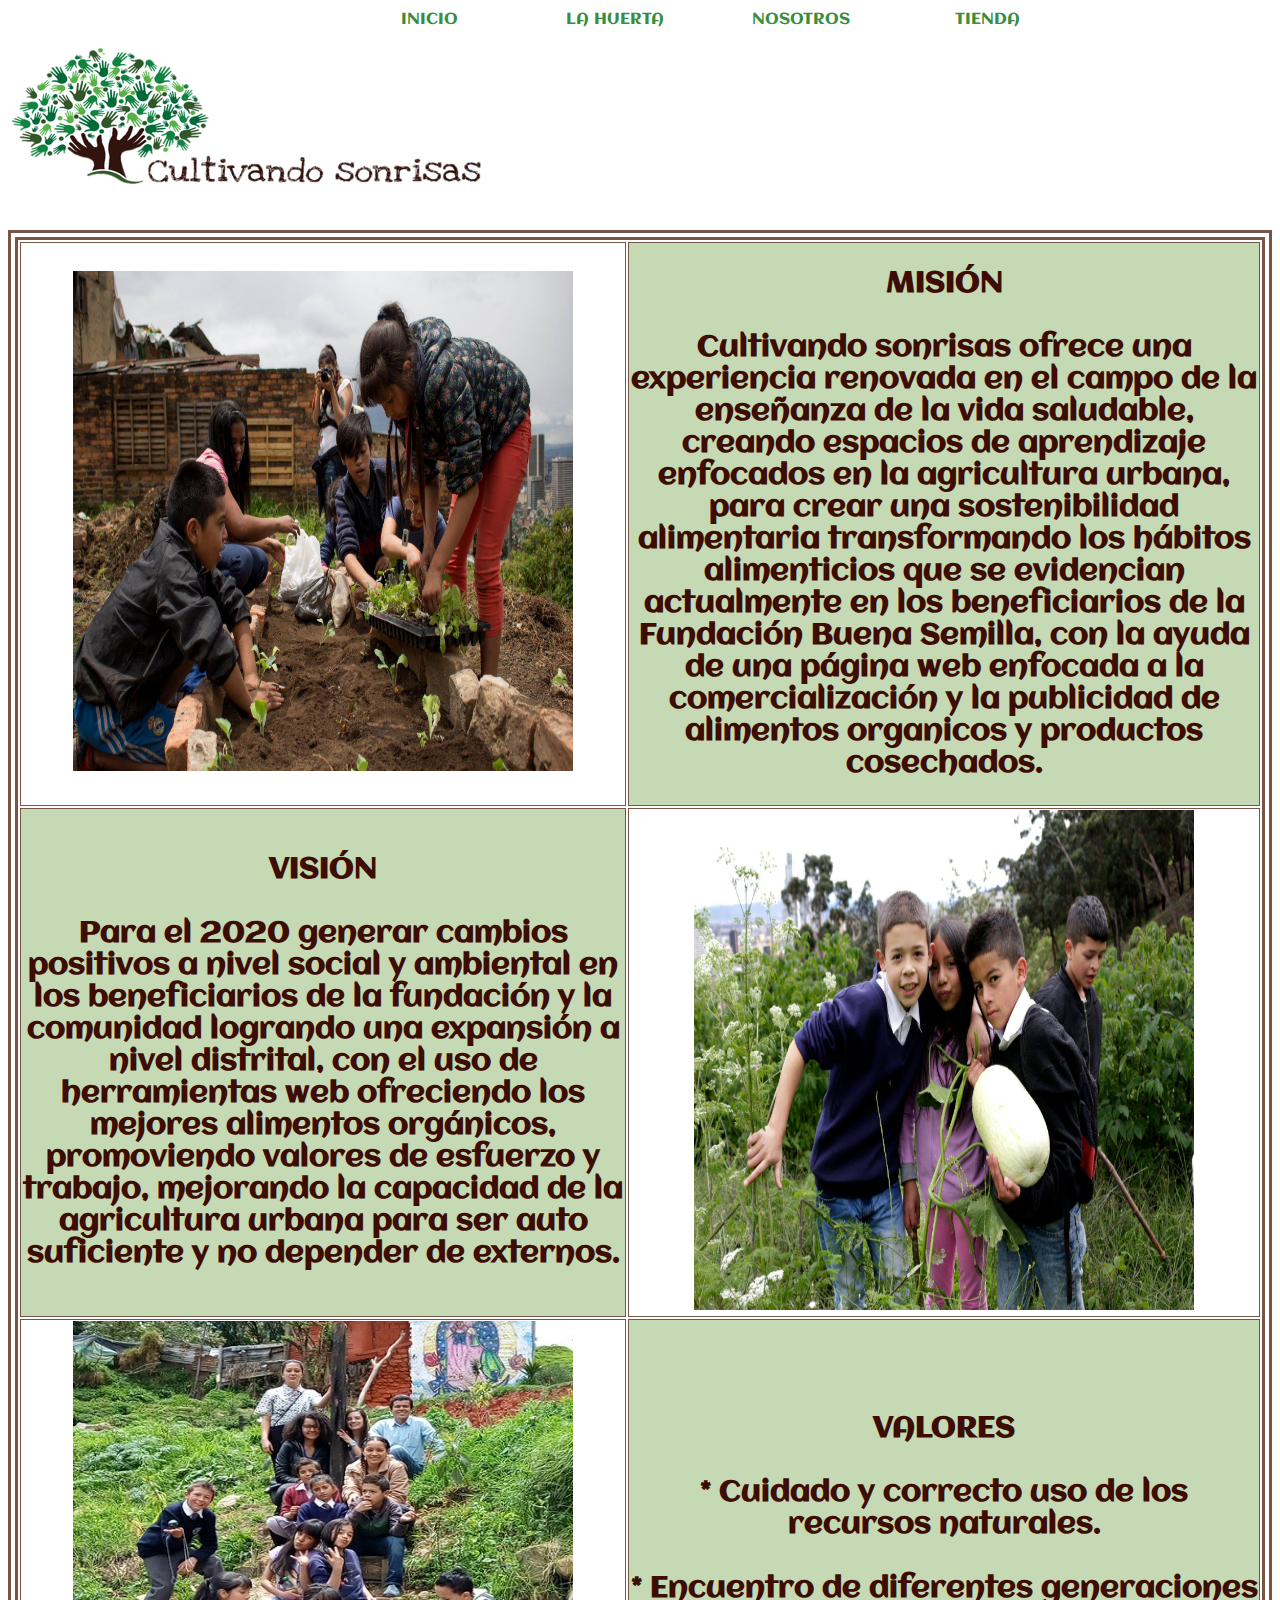
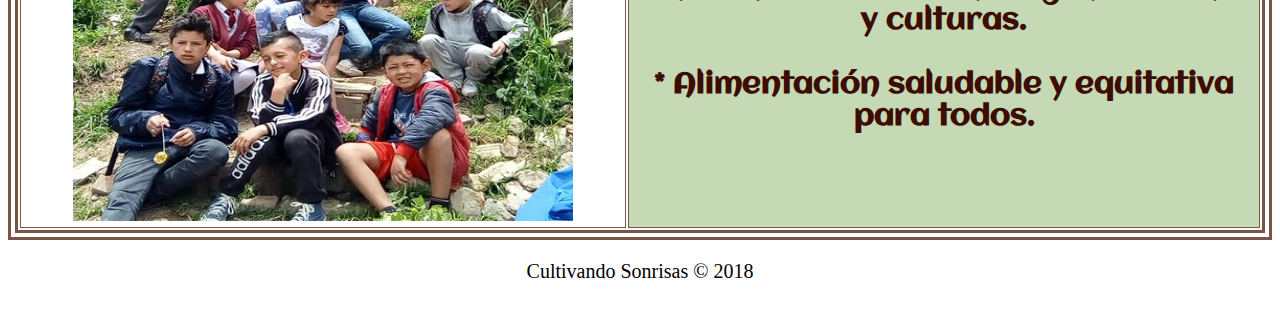
<file: nosotros/nosotros.html>
<!DOCTYPE html>
<html>
	<head>
		<meta charset="utf-8">
		<title>Nosotros</title>
		<link rel="stylesheet" type="text/css" href="css/nosotros.css">
		<link href="https://fonts.googleapis.com/css?family=Aclonica|Cookie|Lobster|Notable|Wendy+One" rel="stylesheet">
		<link href="https://fonts.googleapis.com/css?family=Wendy+One" rel="stylesheet">
	</head>
	<body>
		<div class="logo">
			<img src="imagenes/logo.PNG">
		</div>
		<div class="menu">
			<ul class="menuu">
				<ul>
					<li><a href="../index.html">INICIO</a></li>
					<li><a href="../huerta/huerta.html">LA HUERTA</a></li>
					<li><a href="../nosotros/nosotros.html">NOSOTROS</a></li>
					<li><a href="../tienda/tienda.html">TIENDA</a></li>
				</ul>		
		</div>
		
		<div>
			<table class="tablamyv" border="10" align="center" bordercolor="#795548">
				<tr>
					<th> <img src="imagenes/mision.jpg" width="500px" height="500px"> </th>
					<th bgcolor="#C6D9B5"> <big> <h2> MISIÓN
						<br>
						</br>Cultivando sonrisas ofrece una experiencia renovada en el campo de la enseñanza de la vida saludable, creando espacios de aprendizaje enfocados en la agricultura urbana, para crear una sostenibilidad alimentaria transformando los hábitos alimenticios que se evidencian actualmente en los beneficiarios de la Fundación Buena Semilla, con la ayuda de una página web enfocada a la comercialización y la publicidad de alimentos organicos y productos cosechados. </h2> </big> </th>
				</tr>
				<tr>
					<th bgcolor="#C6D9B5"> <big> <h2>  VISIÓN
						<br>
						</br>Para el 2020 generar cambios positivos  a nivel social y ambiental en los beneficiarios de la fundación y la comunidad logrando una expansión a nivel distrital, con el uso de herramientas web ofreciendo los mejores alimentos orgánicos, promoviendo valores de esfuerzo y trabajo, mejorando la capacidad de la agricultura urbana para ser auto suficiente y no depender de externos. </h2> </big> </th>
						<th> <img src="imagenes/vision.jpg" width="500px" height="500px"> </th>
				</tr>
				<tr>
					<th> <img src="imagenes/valores.jpg" width="500px" height="500px"> </th>
					<th bgcolor="#C6D9B5"> <big> <h2>VALORES
						<br>
						</br>* Cuidado y correcto uso de los recursos naturales.
						<br>
						</br>* Encuentro de diferentes generaciones y culturas.
						<br>
						</br>* Alimentación saludable y equitativa para todos. </h2> </big> </th>
				</tr>
			</table>	
		</div>
		<footer>
				<div class="contenedor">
					<p class="copy">Cultivando Sonrisas &copy; 2018</p>
				</div>
		</footer>			

	</body>
</html>
</file>
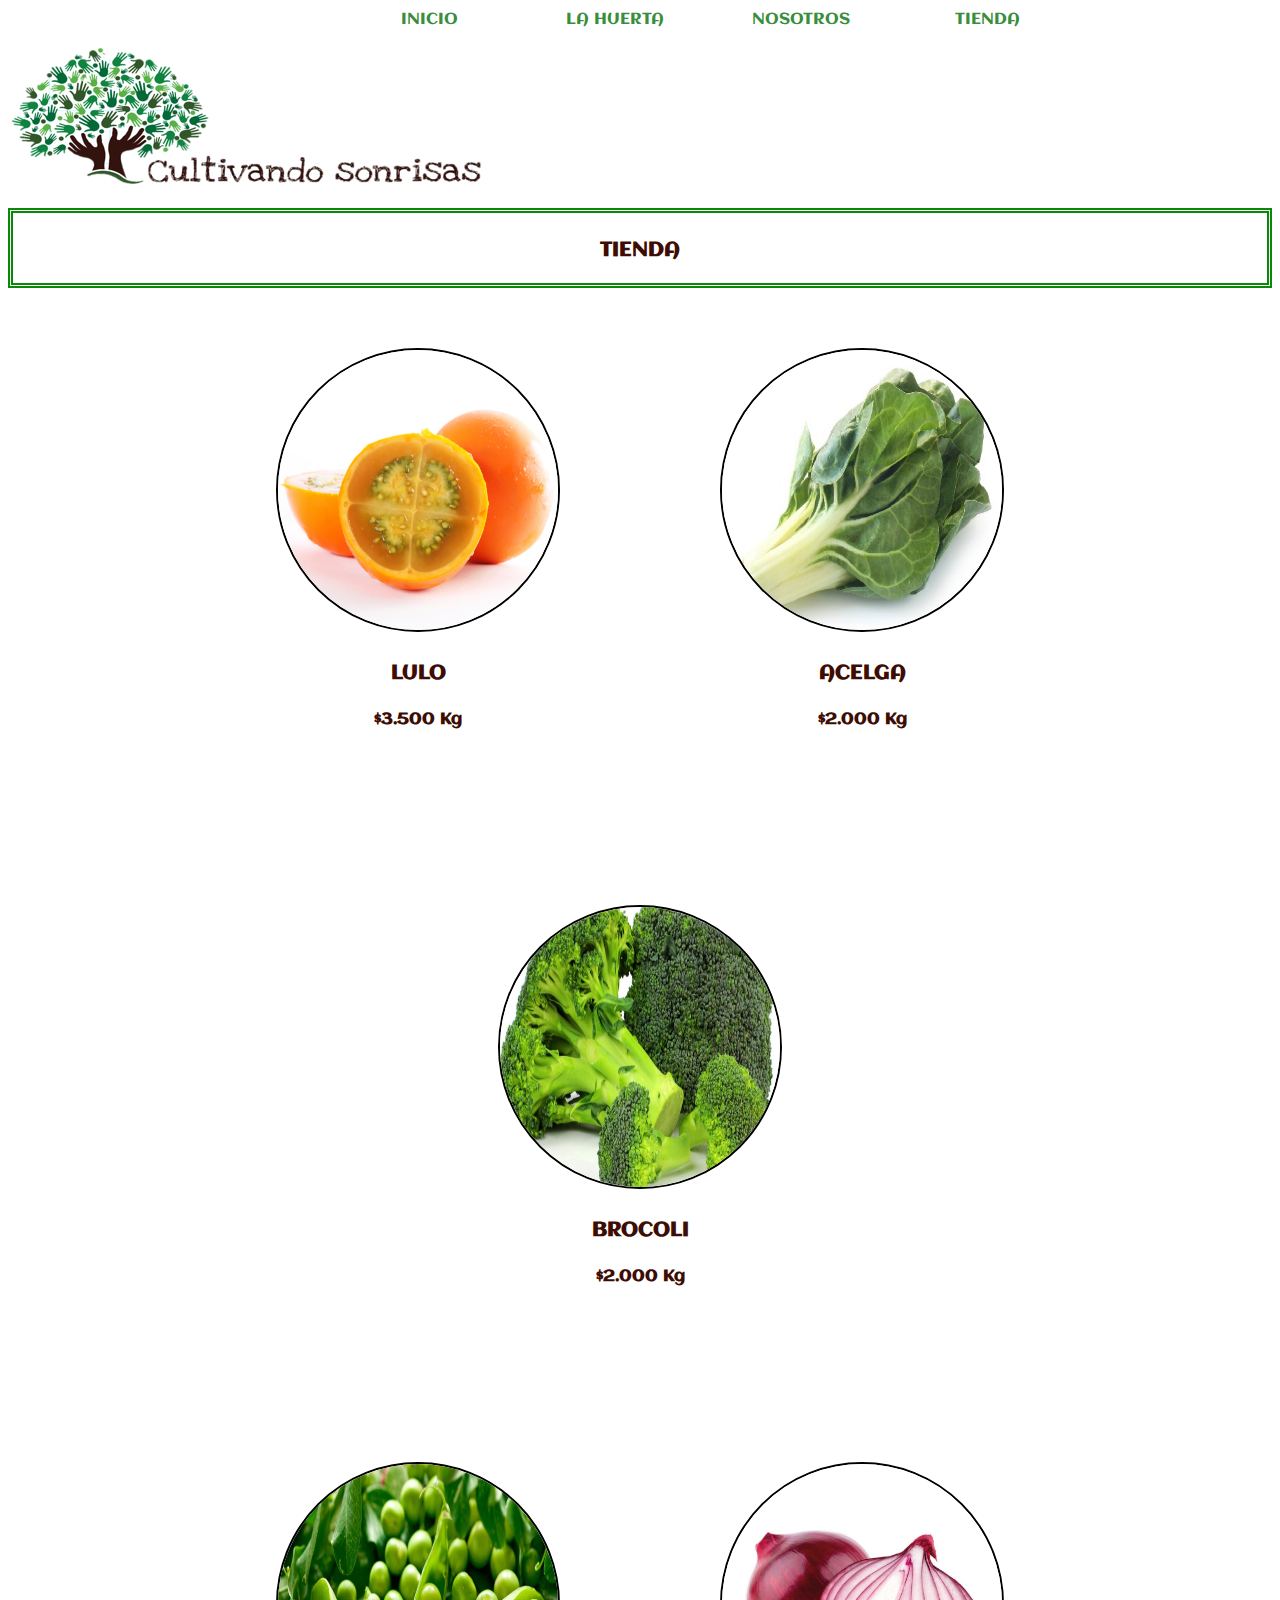
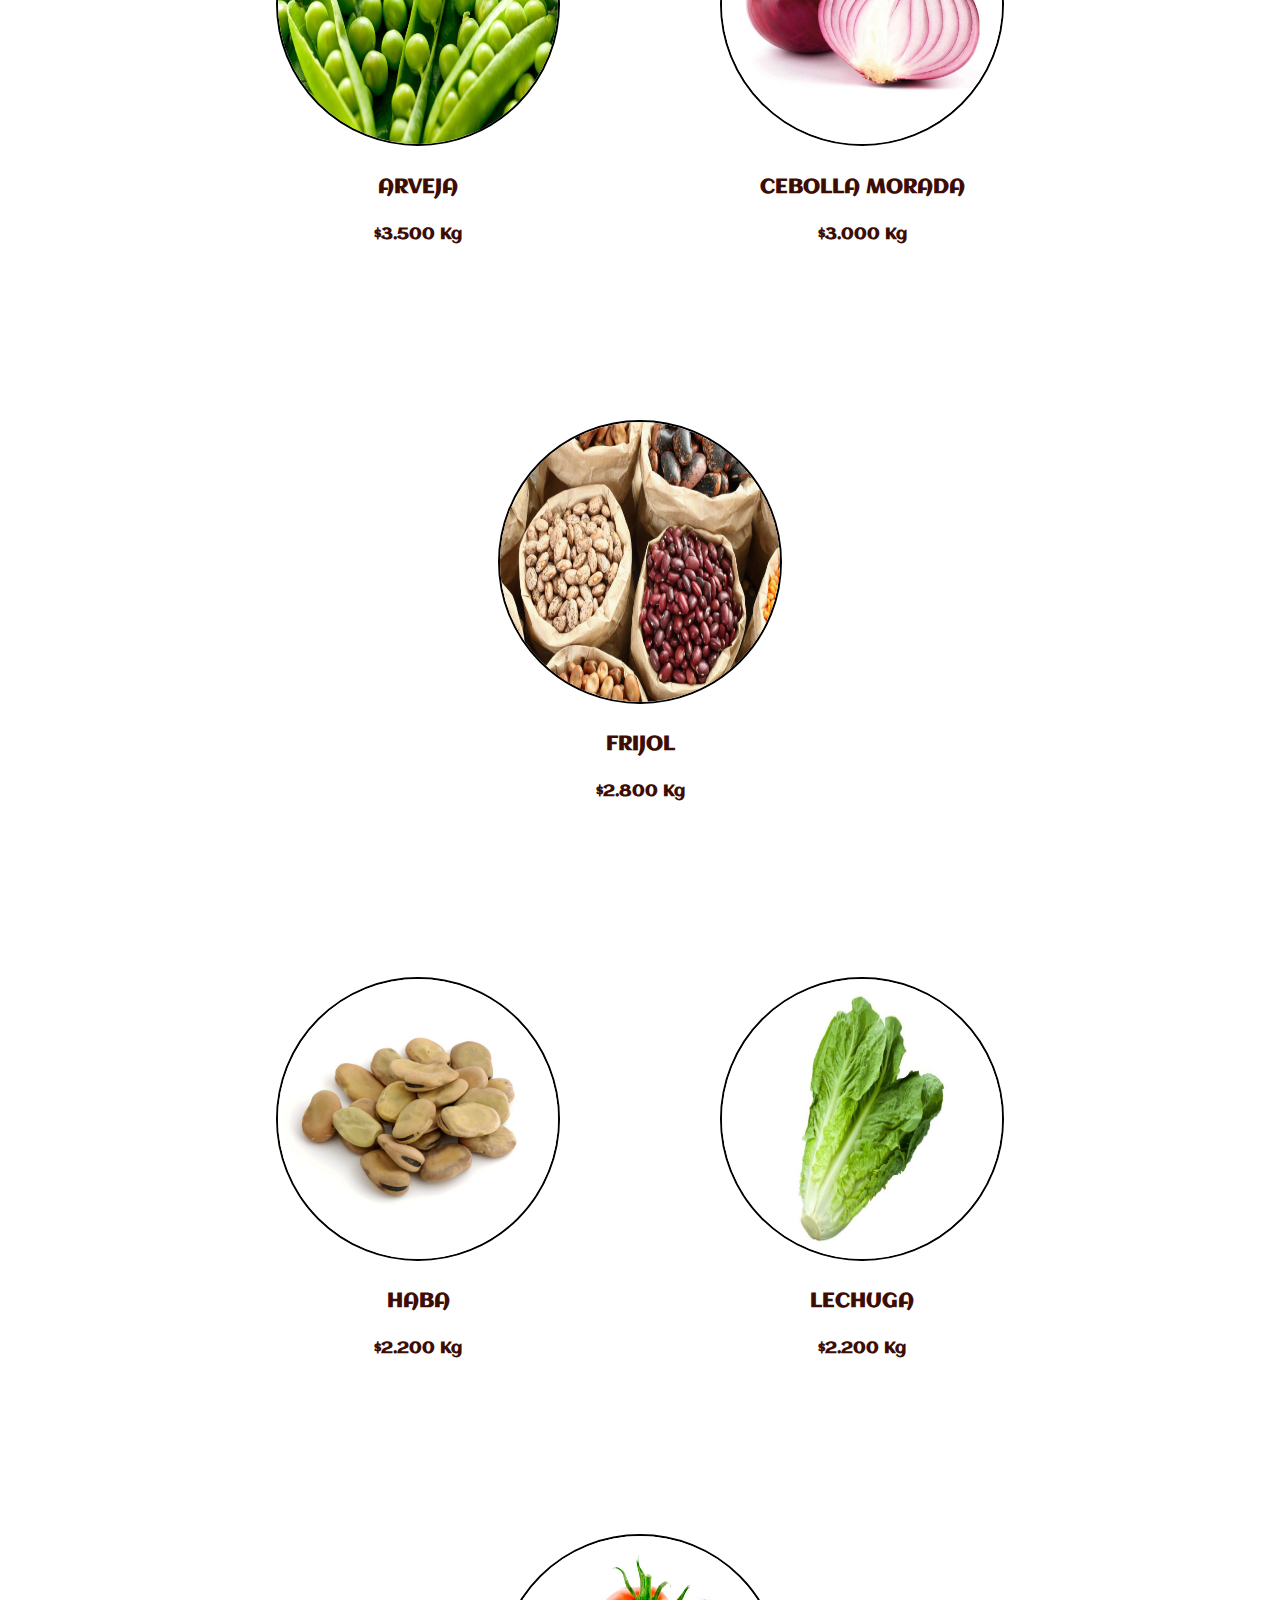
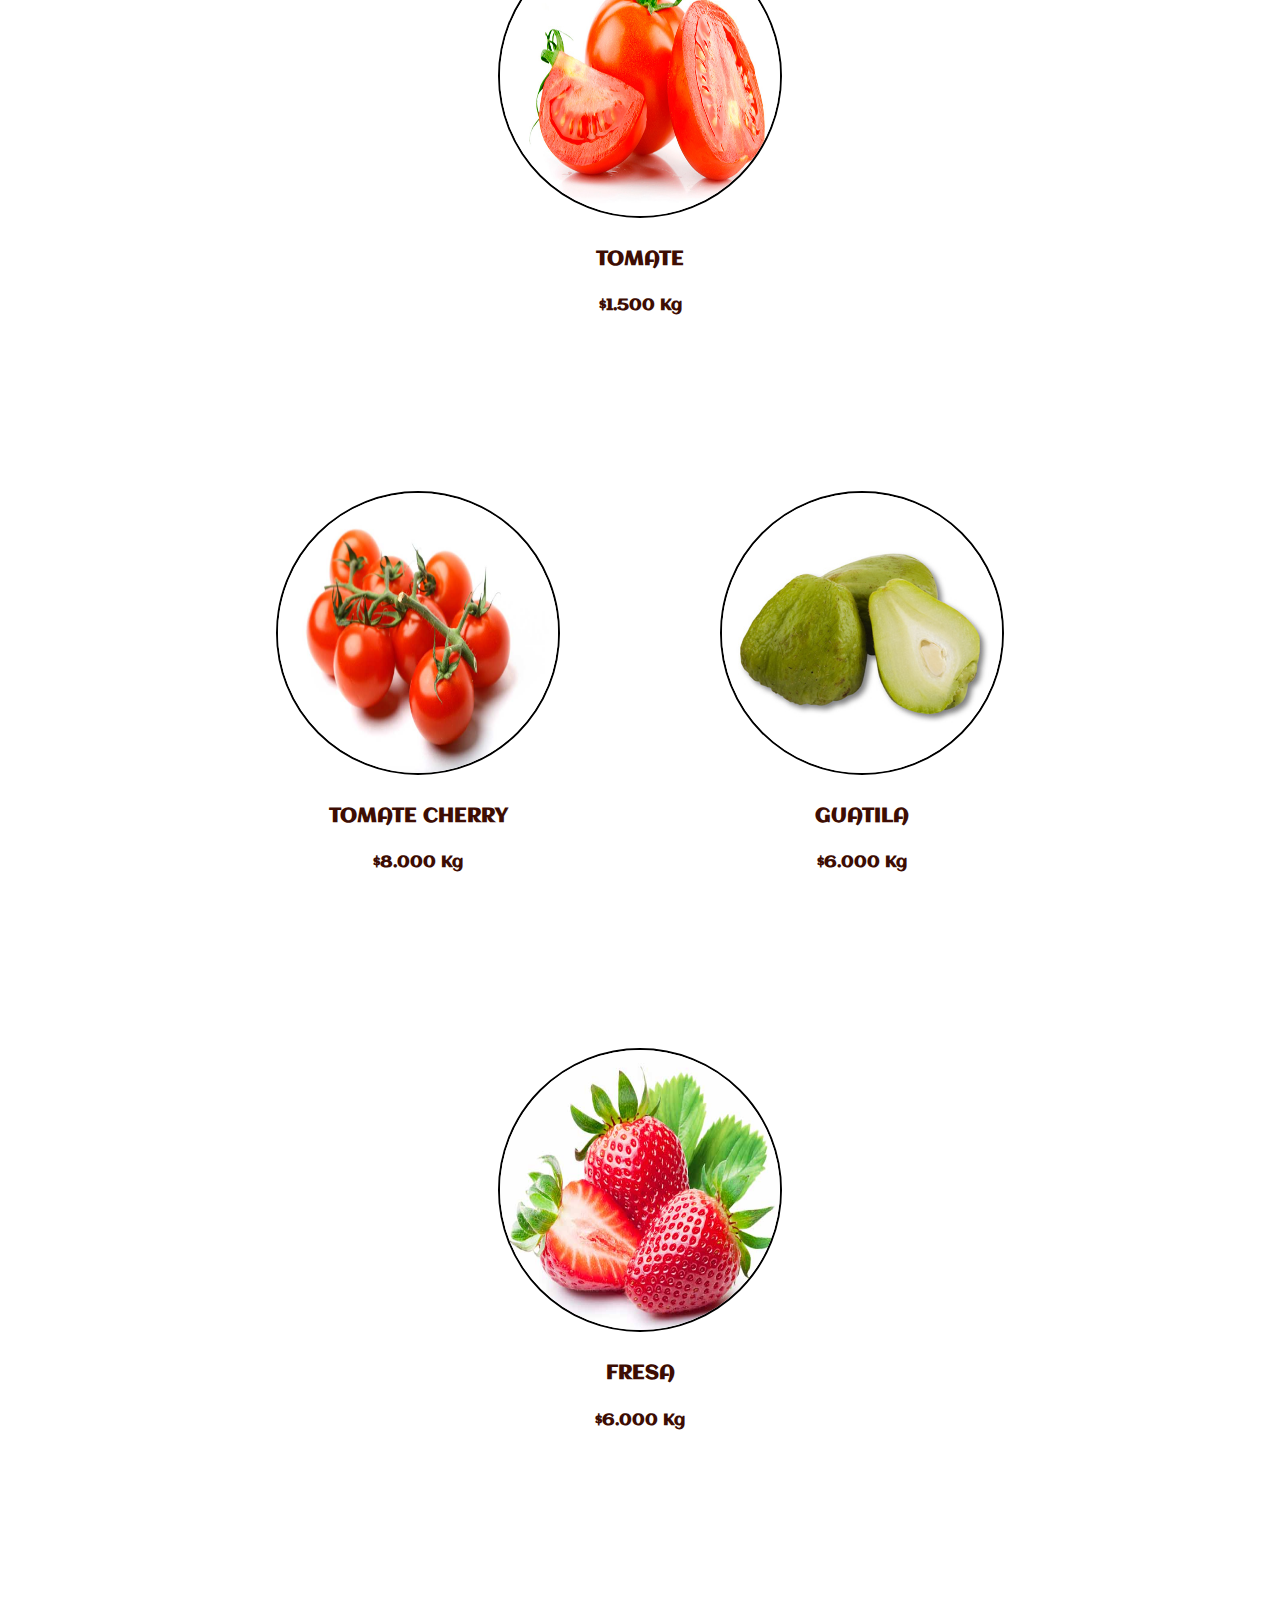
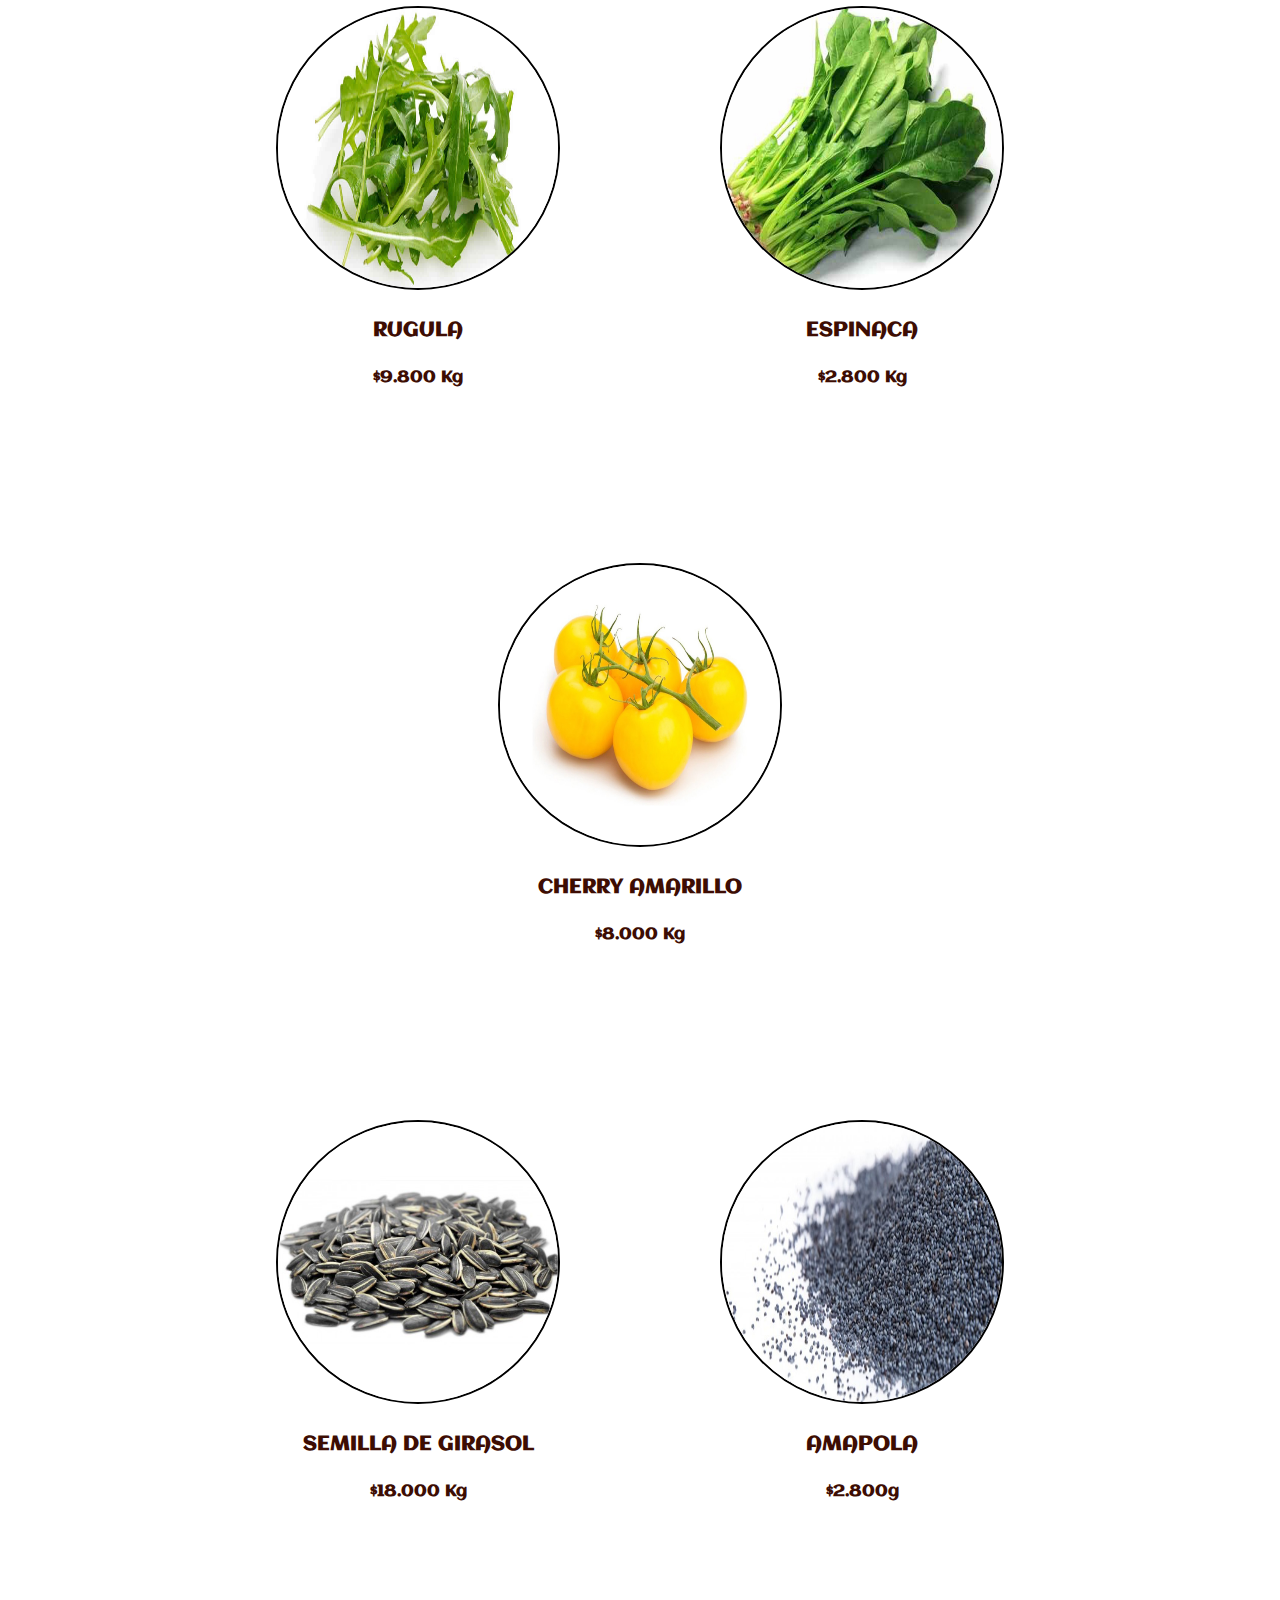
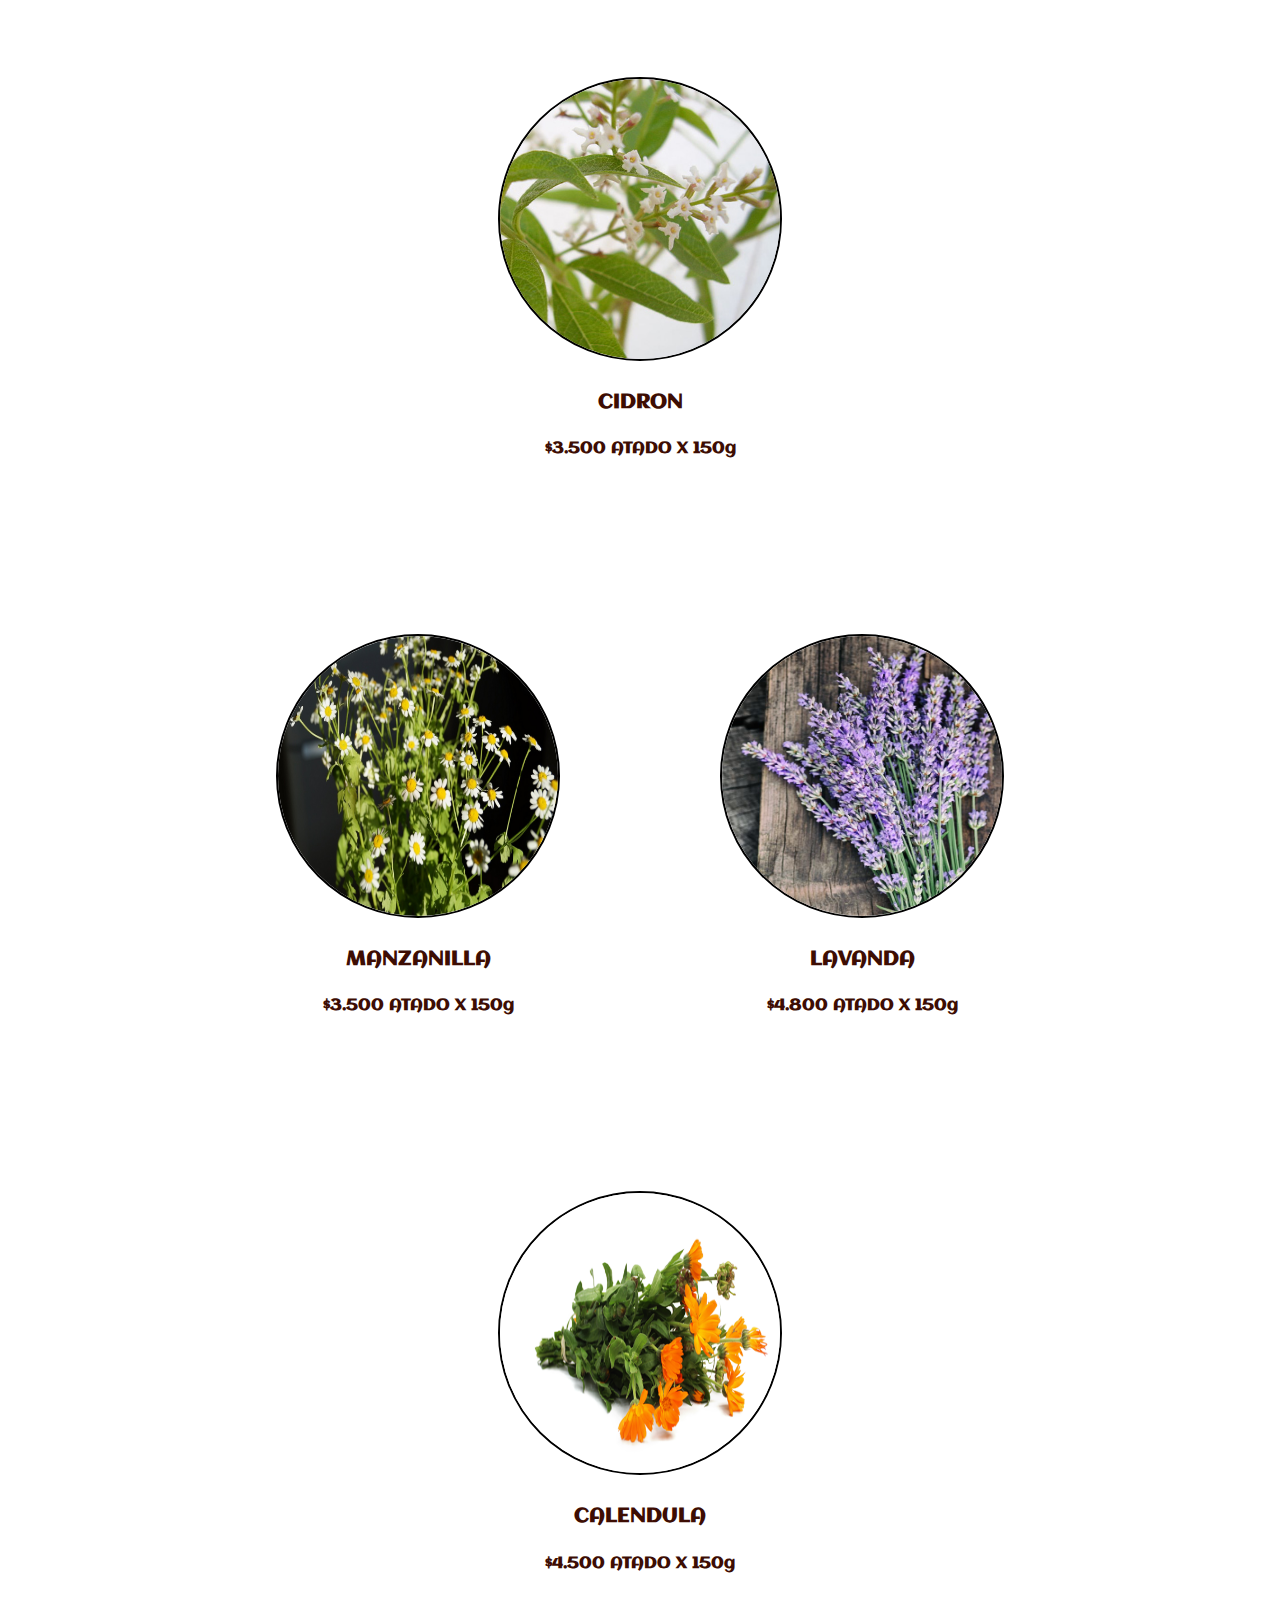
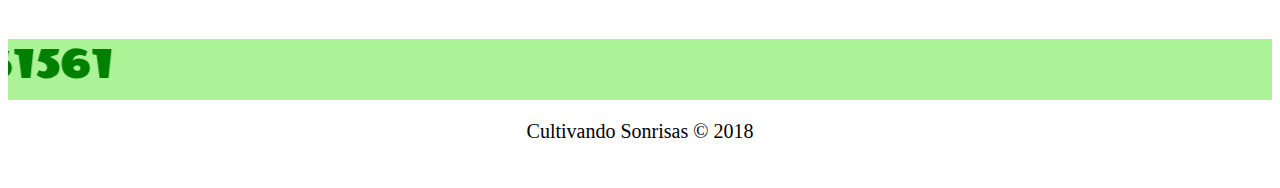
<file: tienda/tienda.html>
<!DOCTYPE html>
<html>
	<head>
		<title>tienda</title>
		<link rel="stylesheet" type="text/css" href="css/tienda.css">
		<link href="https://fonts.googleapis.com/css?family=Aclonica|Cookie|Lobster|Notable|Wendy+One" rel="stylesheet">
		<link href="https://fonts.googleapis.com/css?family=Wendy+One" rel="stylesheet">
	</head>
	<body>
		<div class="logo">
			<img src="imagenes/logo.PNG">
		</div>
	<main>	
		<div class="menu">
			<ul class="menuu">
				<ul>
					<li><a href="../index.html">INICIO</a></li>
					<li><a href="../huerta/huerta.html">LA HUERTA</a></li>
					<li><a href="../nosotros/nosotros.html">NOSOTROS</a></li>
					<li><a href="../tienda/tienda.html">TIENDA</a></li>
				</ul>		
		</div>
		<div class="titulo">
			<h4>TIENDA</h4>
		</div>
		<section id="blog">
					<div class="contenedor">
						<article>
							<img src="imagenes/lulo.jpg">
							<h4>LULO</h4>
							<h3>$3.500 Kg</h3>
						</article>
						<article>
							<img src="imagenes/acelga.jpg">
							<h4>ACELGA</h4>
							<h3>$2.000 Kg</h3>
						</article>
						<article>
							<img src="imagenes/brocoli.jpg">
							<h4>BROCOLI</h4>
							<h3>$2.000 Kg</h3>
						</article>
					</div>
		</section>
		<section id="blog">
					<div class="contenedor">
						<article>
							<img src="imagenes/arveja.jpg">
							<h4>ARVEJA</h4>
							<h3>$3.500 Kg</h3>
						</article>
						<article>
							<img src="imagenes/cebollamorada.jpg">
							<h4>CEBOLLA MORADA</h4>
							<h3>$3.000 Kg</h3>
						</article>
						<article>
							<img src="imagenes/frijol.jpg">
							<h4>FRIJOL</h4>
							<h3>$2.800 Kg</h3>
						</article>
					</div>
		</section>
		<section id="blog">
					<div class="contenedor">
						<article>
							<img src="imagenes/haba.jpg">
							<h4>HABA</h4>
							<h3>$2.200 Kg</h3>
						</article>
						<article>
							<img src="imagenes/lechuga.jpg">
							<h4>LECHUGA</h4>
							<h3>$2.200 Kg</h3>
						</article>
						<article>
							<img src="imagenes/tomate.jpg">
							<h4>TOMATE</h4>
							<h3>$1.500 Kg</h3>
						</article>
					</div>
		</section>
		<section id="blog">
					<div class="contenedor">
						<article>
							<img src="imagenes/tomatecherry.jpg">
							<h4>TOMATE CHERRY</h4>
							<h3>$8.000 Kg</h3>
						</article>
						<article>
							<img src="imagenes/guatila.jpg">
							<h4>GUATILA</h4>
							<h3>$6.000 Kg</h3>
						</article>
						<article>
							<img src="imagenes/fresa.jpg">
							<h4>FRESA</h4>
							<h3>$6.000 Kg</h3>
						</article>
					</div>
		</section>
		<section id="blog">
					<div class="contenedor">
						<article>
							<img src="imagenes/rugula.jpg">
							<h4>RUGULA</h4>
							<h3>$9.800 Kg</h3>
						</article>
						<article>
							<img src="imagenes/espinaca.jpg">
							<h4>ESPINACA</h4>
							<h3>$2.800 Kg</h3>
						</article>
						<article>
							<img src="imagenes/cherryamarillo.jpg">
							<h4>CHERRY AMARILLO</h4>
							<h3>$8.000 Kg</h3>
						</article>
					</div>
		</section>
		<section id="blog">
					<div class="contenedor">
						<article>
							<img src="imagenes/girasol.jpg">
							<h4>SEMILLA DE GIRASOL</h4>
							<h3>$18.000 Kg</h3>
						</article>
						<article>
							<img src="imagenes/amapola.jpg">
							<h4>AMAPOLA</h4>
							<h3>$2.800g</h3>
						</article>
						<article>
							<img src="imagenes/cidron.jpg">
							<h4>CIDRON</h4>
							<h3>$3.500 ATADO X 150g</h3>
						</article>
					</div>
		</section>
		<section id="blog">
					<div class="contenedor">
						<article>
							<img src="imagenes/manzanilla.jpg">
							<h4>MANZANILLA</h4>
							<h3>$3.500 ATADO X 150g</h3>
						</article>
						<article>
							<img src="imagenes/lavanda.jpg">
							<h4>LAVANDA</h4>
							<h3>$4.800 ATADO X 150g</h3>
						</article>
						<article>
							<img src="imagenes/calendula.png">
							<h4>CALENDULA</h4>
							<h3>$4.500 ATADO X 150g</h3>
						</article>
					</div>
		</section>
		<footer>
			<div class="mov"><font size="+4"><marquee  direction="right" loop="20">Domicilios 3058608304 - Whatsapp 3194261561</marquee></font></div>
				<div class="contenedor">
					<p class="copy">Cultivando Sonrisas &copy; 2018</p>
				</div>
		</footer>
	</main>	

	</body>
</html>
</file>
<file: nosotros/css/nosotros.css>
.logo{
	align-items: center;
    position: absolute;
    top: 30px;
}
h1{
	text-align: center;
	font-size: 100px;
}
.tablamyv{
	font-family: 'Aclonica', sans-serif;
	border-style: double;
	border-color: #795548;
	color: #3D0D03;
    margin-top: 230px;
}
td tr{
	border-style: double 10px;
	border-color: #795548;
}
.titulo{
    font-family: 'Wendy One', sans-serif;
    color: #3D0D03;
    border-style: double;
    border-width: 10px;
    border-color: #088A08;
    background-image: url(../imagenes/fyv.jpg);
    position:relative;
    top: 200px;
}
/*ESTILOS MENU/*/

.nav{
	position: fixed;
	top: 150px;
	width: 100%;
	height: 100vh;
	display: block;
}
.menuu {
    position: fixed;
    top:0;
    z-index: 100;
    background-color: white;
    font-family: 'Aclonica', sans-serif;
    font-size: .9rem;
    width: 100%;
    margin:  auto;
}
.menuu ul {
    list-style-type: none; 
    text-align: center;
    font-size: 0;
    color: #7F06BD;
}
.menuu > ul li {
    display: inline-block;
    width: 15%;
    position: relative;
    background: white;
}
.menuu li a {
    display: block;
    text-decoration: none;
    font-size: 1rem;
    line-height: 2.5rem;
    color: #388E3C;
}
.menuu li:hover a, .menuu li a:focus {
    background: #A5D6A7;
    color: #6D4C41;
}

.menuu li ul {
    position: absolute;
    width: 0;
    overflow: hidden;
    color: #ABF4F6;
}
.menuu li:hover ul, .menuu li:focus ul {
    width: 100%;
    margin: 0 -4rem -4rem -4rem;
    padding: 0 4rem 4rem 4rem;
    
}
.menuu li li {
    display: block;
    width: 100%;
}
.menuu li:hover li a, .menuu li:focus li a {
    font-family: 'Aclonica', sans-serif;
    font-size: .9rem;
    border-top: 1px solid #e5e5e5;
    background: #A5D6A7;
}
.menu{
    margin top: 0;
    color: #7F06BD;
}    
 footer .contenedor{
    display: flex;
    flex-wrap: wrap;
    justify-content: center;
    padding-bottom: 25px;
}   
.copy{
    font-size: 20px;
}
</file>
<file: tienda/css/tienda.css>
.logo{
	align-items: center;
}
/*ESTILOS MENU/*/


.menuu {
    position: fixed;
    top:0;
    z-index: 100;
    background-color: white;
    font-family: 'Aclonica', sans-serif;
    font-size: .9rem;
    width: 100%;
    margin:  auto;
    color: #7F06BD;
}
.menuu ul {
    list-style-type: none; 
    text-align: center;
    font-size: 0;
    color: #7F06BD;
}
.menuu > ul li {
    display: inline-block;
    width: 15%;
    position: relative;
    background: white;
}
.menuu li a {
    display: block;
    text-decoration: none;
    font-size: 1rem;
    line-height: 2.5rem;
    color: #388E3C;
}
.menuu li:hover a, .menuu li a:focus {
    background: #A5D6A7;
    color: #6D4C41;
}

.menuu li ul {
    position: absolute;
    width: 0;
    overflow: hidden;
    color: #ABF4F6;
}
.menuu li:hover ul, .menuu li:focus ul {
    width: 100%;
    margin: 0 -4rem -4rem -4rem;
    padding: 0 4rem 4rem 4rem;
    
}
.menuu li li {
    display: block;
    width: 100%;
}
.menuu li:hover li a, .menuu li:focus li a {
    font-family: 'Aclonica', sans-serif;
    font-size: .9rem;
    border-top: 1px solid #e5e5e5;
    background: #A5D6A7;
}
.menu{
    margin top: 0;
    color: #7F06BD;
}
/*ESTILOS CUERPO DE LA PAGINA*/
h1{
	text-align: center;
	font-size: 100px;
}
.titulo{
	font-family: 'Wendy One', sans-serif;
	color: #3D0D03;
	border-style: double;
	border-width: 5px;
	border-color: #088A08;
	background-color: #ffff;
    position: relative;
   top: 50px;
   height: 70px;
}	
section{
    position: relative;
    top: 30px;
}
h4{
    color: #3D0D03;
    font-family: 'Aclonica', sans-serif;
    font-size: 20px;
    text-align: center;
}
.logo{
    position: absolute;
    top: 30px;
}
#blog h3{
    text-align: center;
}
#blog .contenedor{
    display: flex;
    justify-content: center;
    flex-wrap: wrap;
}
#blog article{
    margin: 80px;
}
#blog img{
    width: 280px;
    height: 280px;
    border-radius: 50%;
    border: 2px solid;
}
#blog img:hover{
    -webkit-transform: scale(1.2);
    -moz-transform: scale(1.2);
    -o-transform: scale(1.2);
    -ms-transform: scale(1.2);
    transform: scale(1.2);
}
main{
    position: relative;
    top: 150px;
}
footer .contenedor{
    display: flex;
    flex-wrap: wrap;
    justify-content: center;
    padding-bottom: 25px;
}
.copy{
    font-size: 20px;
}
h3{
    color: #3D0D03;
    font-family: 'Aclonica', sans-serif;
    font-size: 16px;
    text-align: center;
}
/*DOMICILIOS*/
.mov{
    font-family: 'Wendy One', sans-serif;
    color: green;
    background-color: #ACF297;
	}
</file>
